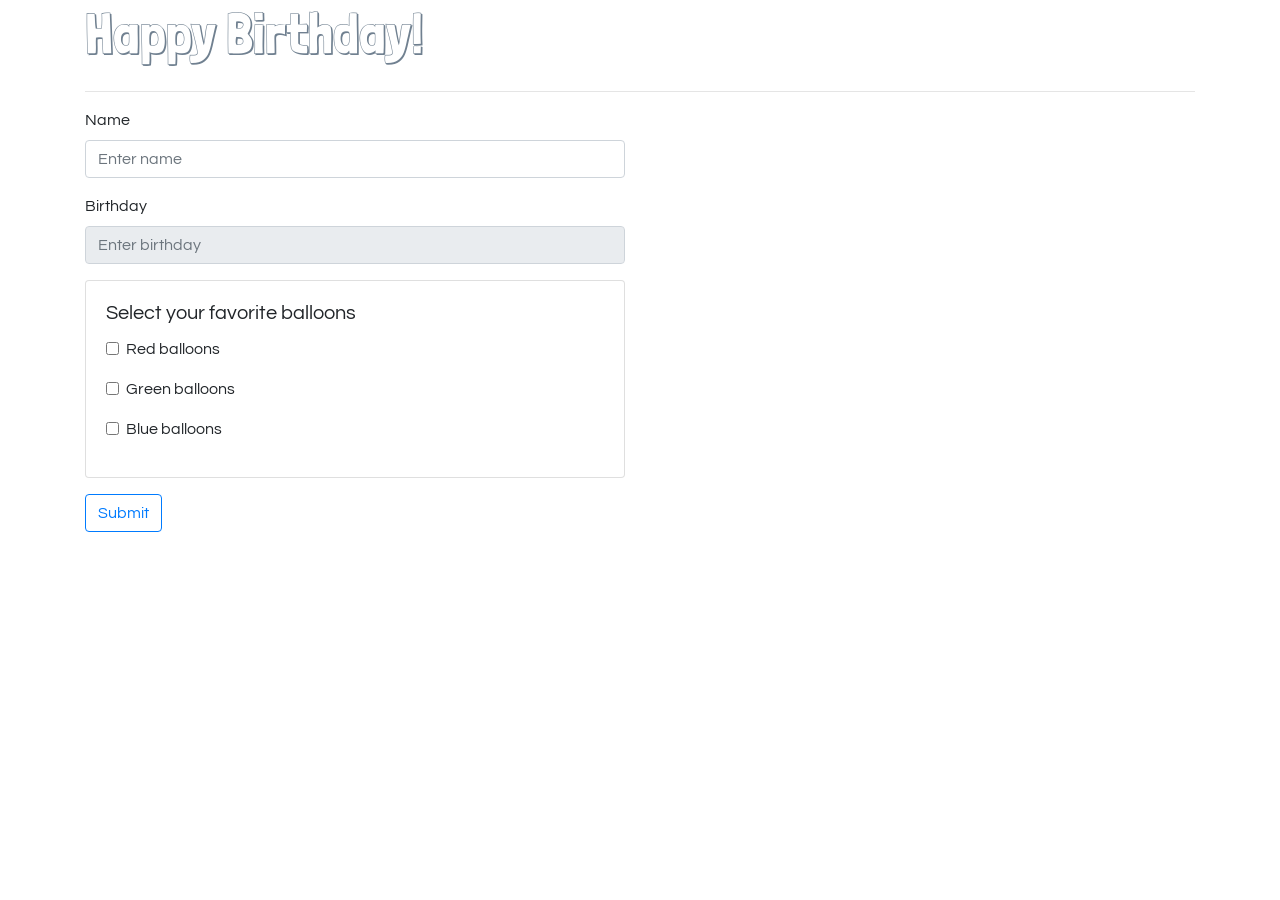
<file: balloons.html>
<!DOCTYPE html>
<html lang="en">
<head>
    <meta charset="UTF-8">
    <meta name="viewport" content="width=device-width, initial-scale=1.0">
    <title>Balloons</title>
    <!-- bootstrap css -->
    <link rel="stylesheet" href="https://cdn.jsdelivr.net/npm/bootstrap@4.6.2/dist/css/bootstrap.min.css" integrity="sha384-xOolHFLEh07PJGoPkLv1IbcEPTNtaed2xpHsD9ESMhqIYd0nLMwNLD69Npy4HI+N" crossorigin="anonymous">
    <!-- pickadate -->
    <link rel="stylesheet" href="default.css" />
    <link rel="stylesheet" href="default.date.css" />
    <!-- google font -->
    <style>
        @import url('https://fonts.googleapis.com/css2?family=Londrina+Shadow&family=Questrial&display=swap');
    </style>
    <!-- animate css -->
    <link rel="stylesheet" href="https://cdnjs.cloudflare.com/ajax/libs/animate.css/4.1.1/animate.min.css" />
    <!-- custom css -->
    <style>
        h1 {
            font-family: 'Londrina Shadow';
            color: slategray;
            font-size: 3.5em;
        }
        h1.animate__animated {
            display: inline-block;
        }
        body {
            font-family: 'Questrial';
        }
        .ball {
            visibility: hidden;
        }
    </style>
</head>
<body>
    <!-- content -->
    <div class="container">
        <h1 class="animate__animated animate__heartBeat">Happy Birthday!</h1><hr />
        <form role="form">
            <div class="row">
                <div class="col-sm">
                    <div class="form-group">
                        <label for="name">Name</label>
                        <input type="text" class="form-control" id="name" placeholder="Enter name">
                    </div>
                    <div class="form-group">
                        <label for="birthday">Birthday</label>
                        <input type="text" class="form-control" id="birthday" placeholder="Enter birthday" />
                    </div>
                    <div class="card">
                        <div class="card-body">
                            <h5 class="card-title">Select your favorite balloons</h5>
                            <div class="form-group form-check">
                                <input type="checkbox" class="form-check-input" id="red">
                                <label class="form-check-label" for="red">Red balloons</label>
                            </div>
                            <div class="form-group form-check">
                                <input type="checkbox" class="form-check-input" id="green">
                                <label class="form-check-label" for="green">Green balloons</label>
                            </div>
                            <div class="form-group form-check">
                                <input type="checkbox" class="form-check-input" id="blue">
                                <label class="form-check-label" for="blue">Blue balloons</label>
                            </div>
                        </div>
                    </div>
                    <button type="button" class="btn btn-outline-primary mt-3" id="submit">Submit</button>
                </div>
                <div class="col-sm">
                    <img src="media/red.png" class="ball" alt="red balloon" id="redImg" />
                    <img src="media/green.png" class="ball" alt="green balloon" id="greenImg" />
                    <img src="media/blue.png" class="ball" alt="blue balloon" id="blueImg" />
                </div>
            </div>
        </form>
    </div>
    <!-- bootstrap js -->
    <script src="https://cdn.jsdelivr.net/npm/jquery@3.5.1/dist/jquery.slim.min.js" integrity="sha384-DfXdz2htPH0lsSSs5nCTpuj/zy4C+OGpamoFVy38MVBnE+IbbVYUew+OrCXaRkfj" crossorigin="anonymous"></script>
    <script src="https://cdn.jsdelivr.net/npm/bootstrap@4.6.2/dist/js/bootstrap.bundle.min.js" integrity="sha384-Fy6S3B9q64WdZWQUiU+q4/2Lc9npb8tCaSX9FK7E8HnRr0Jz8D6OP9dO5Vg3Q9ct" crossorigin="anonymous"></script>
    <!-- pickadate -->
    <script src="picker.js"></script>
    <script src="picker.date.js"></script>
    <!-- custom js -->
    <script src="balloons.js"></script>
</body>
</html>
</file>
<file: default.css>
/* ==========================================================================
   $BASE-PICKER
   ========================================================================== */
/**
 * Note: the root picker element should *NOT* be styled more than what’s here.
 */
.picker {
  font-size: 16px;
  text-align: left;
  line-height: 1.2;
  color: #000;
  position: absolute;
  z-index: 10000;
  -webkit-user-select: none;
     -moz-user-select: none;
      -ms-user-select: none;
          user-select: none;
  outline: none;
}
/**
 * The picker input element.
 */
.picker__input {
  cursor: default;
}
/**
 * When the picker is opened, the input element is “activated”.
 */
.picker__input.picker__input--active {
  border-color: #0089ec;
}
/**
 * The holder is the only “scrollable” top-level container element.
 */
.picker__holder {
  width: 100%;
  overflow-y: auto;
  -webkit-overflow-scrolling: touch;
}

/*!
 * Default mobile-first, responsive styling for pickadate.js
 * Demo: http://amsul.github.io/pickadate.js
 */
/**
 * Note: the root picker element should *NOT* be styled more than what’s here.
 */
/**
 * Make the holder and frame fullscreen.
 */
.picker__holder,
.picker__frame {
  top: 0;
  bottom: 0;
  left: 0;
  right: 0;
  -ms-transform: translateY(100%);
      transform: translateY(100%);
}
/**
 * The holder should overlay the entire screen.
 */
.picker__holder {
  position: fixed;
  transition: background 0.15s ease-out, transform 0s 0.15s;
  -webkit-backface-visibility: hidden;
}
/**
 * The frame that bounds the box contents of the picker.
 */
.picker__frame {
  position: absolute;
  margin: 0 auto;
  min-width: 256px;
  max-width: 666px;
  width: 100%;
  -ms-filter: "progid:DXImageTransform.Microsoft.Alpha(Opacity=0)";
  filter: alpha(opacity=0);
  -moz-opacity: 0;
  opacity: 0;
  transition: all 0.15s ease-out;
}
@media (min-height: 33.875em) {
  .picker__frame {
    overflow: visible;
    top: auto;
    bottom: -100%;
    max-height: 80%;
  }
}
@media (min-height: 40.125em) {
  .picker__frame {
    margin-bottom: 7.5%;
  }
}
/**
 * The wrapper sets the stage to vertically align the box contents.
 */
.picker__wrap {
  display: table;
  width: 100%;
  height: 100%;
}
@media (min-height: 33.875em) {
  .picker__wrap {
    display: block;
  }
}
/**
 * The box contains all the picker contents.
 */
.picker__box {
  background: #fff;
  display: table-cell;
  vertical-align: middle;
}
@media (min-height: 26.5em) {
  .picker__box {
    font-size: 1.25em;
  }
}
@media (min-height: 33.875em) {
  .picker__box {
    display: block;
    font-size: 1.33em;
    border: 1px solid #777;
    border-top-color: #898989;
    border-bottom-width: 0;
    border-radius: 5px 5px 0 0;
    box-shadow: 0 12px 36px 16px rgba(0, 0, 0, 0.24);
  }
}
@media (min-height: 40.125em) {
  .picker__box {
    font-size: 1.5em;
    border-bottom-width: 1px;
    border-radius: 5px;
  }
}
/**
 * When the picker opens...
 */
.picker--opened .picker__holder {
  -ms-transform: translateY(0);
      transform: translateY(0);
  background: transparent;
  -ms-filter: "progid:DXImageTransform.Microsoft.gradient(startColorstr=#1E000000,endColorstr=#1E000000)";
  zoom: 1;
  background: rgba(0, 0, 0, 0.32);
  transition: background 0.15s ease-out;
}
.picker--opened .picker__frame {
  -ms-transform: translateY(0);
      transform: translateY(0);
  -ms-filter: "progid:DXImageTransform.Microsoft.Alpha(Opacity=100)";
  filter: alpha(opacity=100);
  -moz-opacity: 1;
  opacity: 1;
}
@media (min-height: 33.875em) {
  .picker--opened .picker__frame {
    top: auto;
    bottom: 0;
  }
}
</file>
<file: default.date.css>
/* ==========================================================================
   $BASE-DATE-PICKER
   ========================================================================== */
/**
 * The picker box.
 */
.picker__box {
  padding: 0 1em;
}
/**
 * The header containing the month and year stuff.
 */
.picker__header {
  text-align: center;
  position: relative;
  margin-top: .75em;
}
/**
 * The month and year labels.
 */
.picker__month,
.picker__year {
  font-weight: 500;
  display: inline-block;
  margin-left: .25em;
  margin-right: .25em;
}
.picker__year {
  color: #999;
  font-size: .8em;
  font-style: italic;
}
/**
 * The month and year selectors.
 */
.picker__select--month,
.picker__select--year {
  border: 1px solid #b7b7b7;
  height: 2em;
  padding: .5em;
  margin-left: .25em;
  margin-right: .25em;
}
@media (min-width: 24.5em) {
  .picker__select--month,
  .picker__select--year {
    margin-top: -0.5em;
  }
}
.picker__select--month {
  width: 35%;
}
.picker__select--year {
  width: 22.5%;
}
.picker__select--month:focus,
.picker__select--year:focus {
  border-color: #0089ec;
}
/**
 * The month navigation buttons.
 */
.picker__nav--prev,
.picker__nav--next {
  position: absolute;
  padding: .5em 1.25em;
  width: 1em;
  height: 1em;
  box-sizing: content-box;
  top: -0.25em;
}
@media (min-width: 24.5em) {
  .picker__nav--prev,
  .picker__nav--next {
    top: -0.33em;
  }
}
.picker__nav--prev {
  left: -1em;
  padding-right: 1.25em;
}
@media (min-width: 24.5em) {
  .picker__nav--prev {
    padding-right: 1.5em;
  }
}
.picker__nav--next {
  right: -1em;
  padding-left: 1.25em;
}
@media (min-width: 24.5em) {
  .picker__nav--next {
    padding-left: 1.5em;
  }
}
.picker__nav--prev:before,
.picker__nav--next:before {
  content: " ";
  border-top: .5em solid transparent;
  border-bottom: .5em solid transparent;
  border-right: 0.75em solid #000;
  width: 0;
  height: 0;
  display: block;
  margin: 0 auto;
}
.picker__nav--next:before {
  border-right: 0;
  border-left: 0.75em solid #000;
}
.picker__nav--prev:hover,
.picker__nav--next:hover {
  cursor: pointer;
  color: #000;
  background: #b1dcfb;
}
.picker__nav--disabled,
.picker__nav--disabled:hover,
.picker__nav--disabled:before,
.picker__nav--disabled:before:hover {
  cursor: default;
  background: none;
  border-right-color: #f5f5f5;
  border-left-color: #f5f5f5;
}
/**
 * The calendar table of dates
 */
.picker__table {
  text-align: center;
  border-collapse: collapse;
  border-spacing: 0;
  table-layout: fixed;
  font-size: inherit;
  width: 100%;
  margin-top: .75em;
  margin-bottom: .5em;
}
@media (min-height: 33.875em) {
  .picker__table {
    margin-bottom: .75em;
  }
}
.picker__table td {
  margin: 0;
  padding: 0;
}
/**
 * The weekday labels
 */
.picker__weekday {
  width: 14.285714286%;
  font-size: .75em;
  padding-bottom: .25em;
  color: #999;
  font-weight: 500;
  /* Increase the spacing a tad */
}
@media (min-height: 33.875em) {
  .picker__weekday {
    padding-bottom: .5em;
  }
}
/**
 * The days on the calendar
 */
.picker__day {
  padding: .3125em 0;
  font-weight: 200;
  border: 1px solid transparent;
}
.picker__day--today {
  position: relative;
}
.picker__day--today:before {
  content: " ";
  position: absolute;
  top: 2px;
  right: 2px;
  width: 0;
  height: 0;
  border-top: 0.5em solid #0059bc;
  border-left: .5em solid transparent;
}
.picker__day--disabled:before {
  border-top-color: #aaa;
}
.picker__day--outfocus {
  color: #ddd;
}
.picker__day--infocus:hover,
.picker__day--outfocus:hover {
  cursor: pointer;
  color: #000;
  background: #b1dcfb;
}
.picker__day--highlighted {
  border-color: #0089ec;
}
.picker__day--highlighted:hover,
.picker--focused .picker__day--highlighted {
  cursor: pointer;
  color: #000;
  background: #b1dcfb;
}
.picker__day--selected,
.picker__day--selected:hover,
.picker--focused .picker__day--selected {
  background: #0089ec;
  color: #fff;
}
.picker__day--disabled,
.picker__day--disabled:hover,
.picker--focused .picker__day--disabled {
  background: #f5f5f5;
  border-color: #f5f5f5;
  color: #ddd;
  cursor: default;
}
.picker__day--highlighted.picker__day--disabled,
.picker__day--highlighted.picker__day--disabled:hover {
  background: #bbb;
}
/**
 * The footer containing the "today", "clear", and "close" buttons.
 */
.picker__footer {
  text-align: center;
}
.picker__button--today,
.picker__button--clear,
.picker__button--close {
  border: 1px solid #fff;
  background: #fff;
  font-size: .8em;
  padding: .66em 0;
  font-weight: bold;
  width: 33%;
  display: inline-block;
  vertical-align: bottom;
}
.picker__button--today:hover,
.picker__button--clear:hover,
.picker__button--close:hover {
  cursor: pointer;
  color: #000;
  background: #b1dcfb;
  border-bottom-color: #b1dcfb;
}
.picker__button--today:focus,
.picker__button--clear:focus,
.picker__button--close:focus {
  background: #b1dcfb;
  border-color: #0089ec;
  outline: none;
}
.picker__button--today:before,
.picker__button--clear:before,
.picker__button--close:before {
  position: relative;
  display: inline-block;
  height: 0;
}
.picker__button--today:before,
.picker__button--clear:before {
  content: " ";
  margin-right: .45em;
}
.picker__button--today:before {
  top: -0.05em;
  width: 0;
  border-top: 0.66em solid #0059bc;
  border-left: .66em solid transparent;
}
.picker__button--clear:before {
  top: -0.25em;
  width: .66em;
  border-top: 3px solid #e20;
}
.picker__button--close:before {
  content: "\D7";
  top: -0.1em;
  vertical-align: top;
  font-size: 1.1em;
  margin-right: .35em;
  color: #777;
}
.picker__button--today[disabled],
.picker__button--today[disabled]:hover {
  background: #f5f5f5;
  border-color: #f5f5f5;
  color: #ddd;
  cursor: default;
}
.picker__button--today[disabled]:before {
  border-top-color: #aaa;
}

/* ==========================================================================
   $DEFAULT-DATE-PICKER
   ========================================================================== */
</file>
